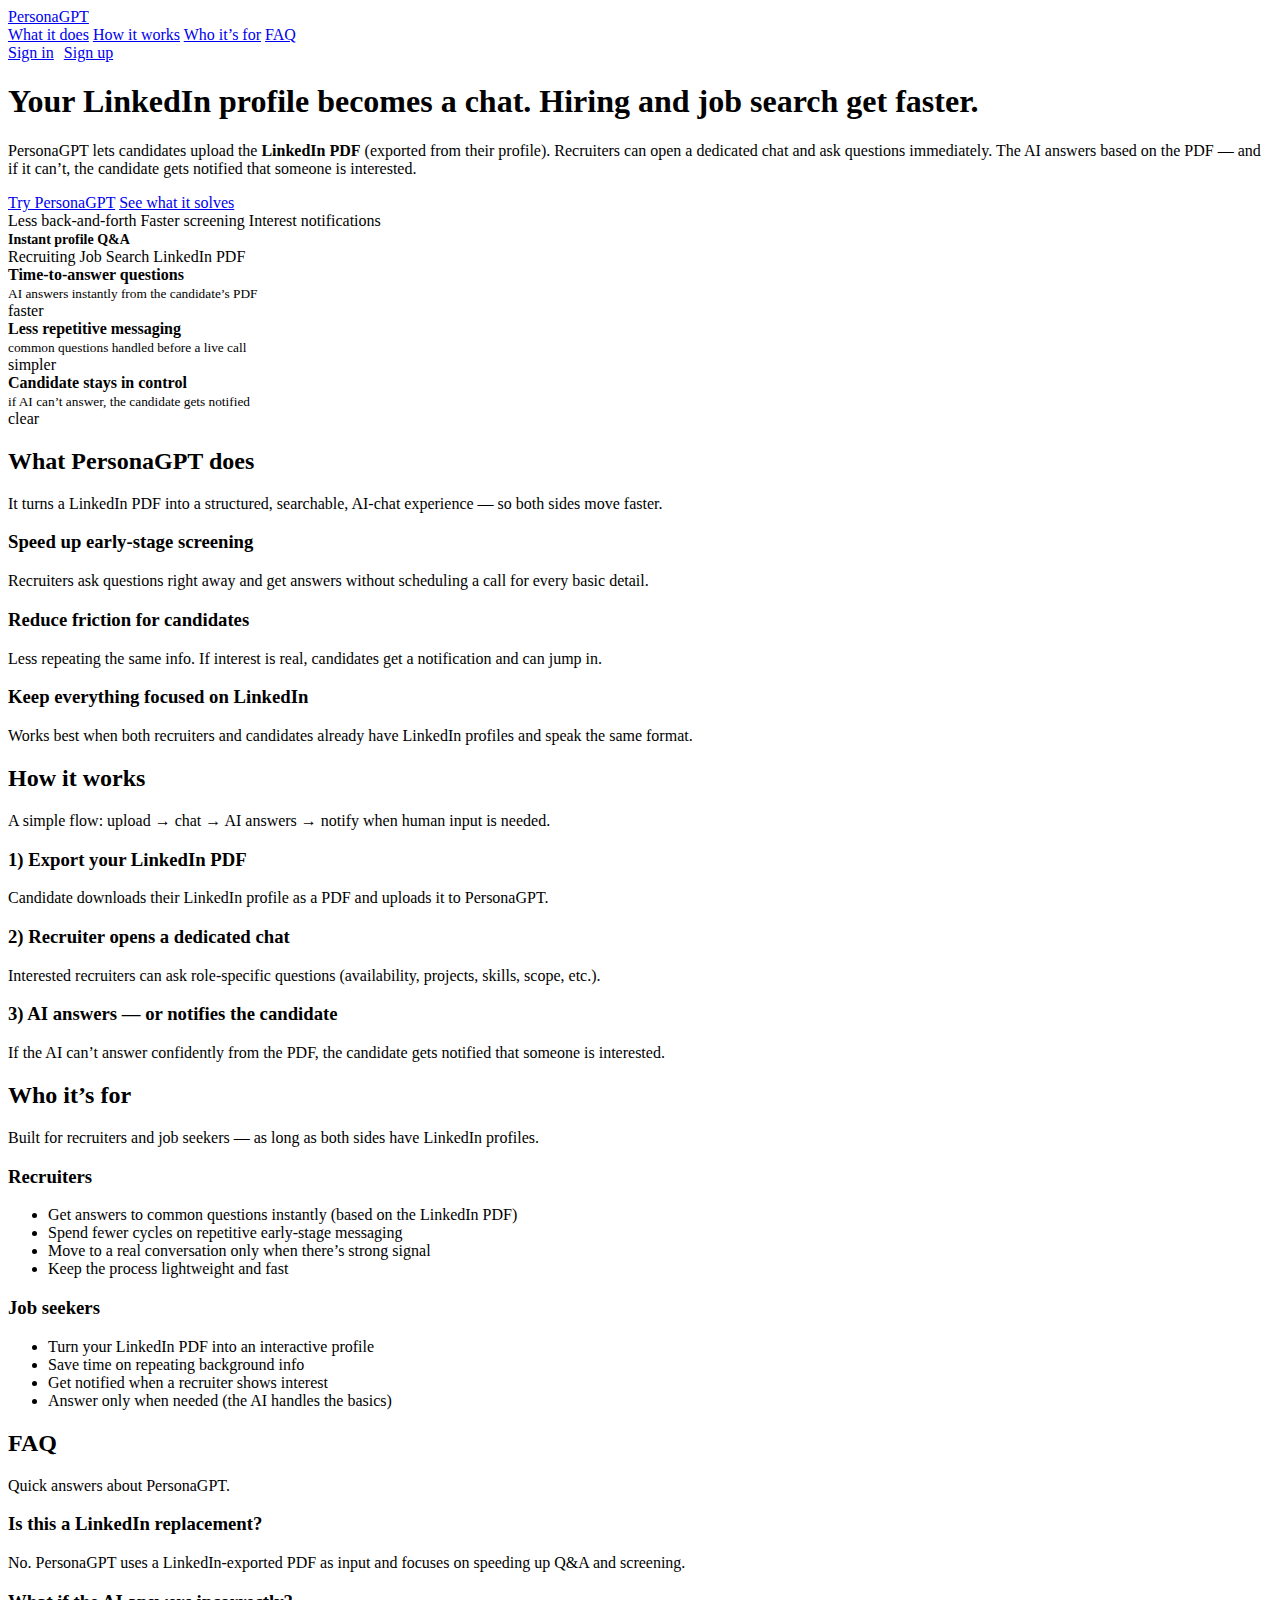
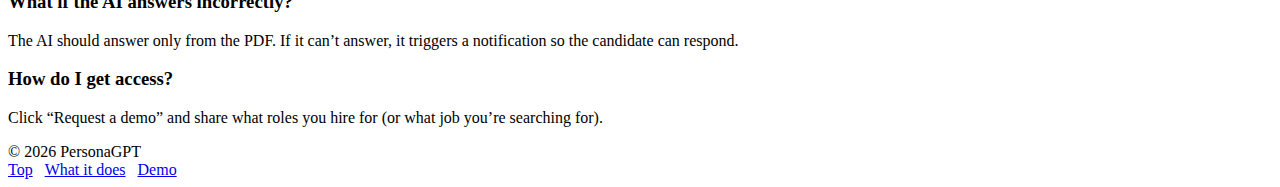
<file: src/main/resources/templates/index.html>
<!DOCTYPE html>
<html lang="en" xmlns:th="http://www.thymeleaf.org">
<head>
    <meta charset="UTF-8">
    <meta name="viewport" content="width=device-width, initial-scale=1.0">
    <title>PersonaGPT — Faster hiring and job search, powered by your LinkedIn PDF</title>
    <meta name="description" content="PersonaGPT turns your LinkedIn PDF into an AI-powered profile chat. Recruiters can ask questions instantly; if AI can’t answer, you get notified. Faster screening, fewer back-and-forth messages.">
    <link th:href="@{/css/styles.css}" rel="stylesheet">
</head>
<body>
<header class="header">
    <div class="container">
        <div class="header__inner">
            <a class="brand" href="#top" aria-label="Go to top">
                <span class="logo" aria-hidden="true"></span>
                <span>PersonaGPT</span>
            </a>

            <nav class="nav" aria-label="Navigation">
                <a href="#value">What it does</a>
                <a href="#how">How it works</a>
                <a href="#for">Who it’s for</a>
                <a href="#faq">FAQ</a>
            </nav>

            <div style="display:flex; gap:10px;">
                <a class="btn btn--ghost" href="/sign_in">Sign in</a>
                <a class="btn btn--primary" href="/sign_up">Sign up</a>
            </div>
        </div>
    </div>
</header>

<main id="top">
    <div class="container">
        <section class="hero">
            <div class="hero__grid">
                <div>
                    <h1>Your LinkedIn profile becomes a chat. Hiring and job search get faster.</h1>

                    <p class="lead">
                        PersonaGPT lets candidates upload the <b>LinkedIn PDF</b> (exported from their profile).
                        Recruiters can open a dedicated chat and ask questions immediately.
                        The AI answers based on the PDF — and if it can’t, the candidate gets notified that someone is interested.
                    </p>

                    <div class="hero__actions" id="cta">
                        <a class="btn btn--primary" href="#demo">Try PersonaGPT</a>
                        <a class="btn btn--ghost" href="#value">See what it solves</a>
                    </div>

                    <div class="mini" aria-label="Key benefits">
                        <span>Less back-and-forth</span>
                        <span>Faster screening</span>
                        <span>Interest notifications</span>
                    </div>
                </div>

                <aside class="card preview" aria-label="Preview: outcomes">
                    <div class="preview__top">
                        <strong style="font-size:14px;">Instant profile Q&A</strong>
                        <div class="chips" aria-hidden="true">
                            <span class="chip">Recruiting</span>
                            <span class="chip">Job Search</span>
                            <span class="chip">LinkedIn PDF</span>
                        </div>
                    </div>
                    <div class="preview__body">
                        <div class="stat">
                            <div>
                                <b>Time-to-answer questions</b><br>
                                <small>AI answers instantly from the candidate’s PDF</small>
                            </div>
                            <div class="pill">faster</div>
                        </div>
                        <div class="stat">
                            <div>
                                <b>Less repetitive messaging</b><br>
                                <small>common questions handled before a live call</small>
                            </div>
                            <div class="pill">simpler</div>
                        </div>
                        <div class="stat">
                            <div>
                                <b>Candidate stays in control</b><br>
                                <small>if AI can’t answer, the candidate gets notified</small>
                            </div>
                            <div class="pill">clear</div>
                        </div>
                    </div>
                </aside>
            </div>
        </section>

        <section id="value">
            <div class="section__head">
                <div>
                    <h2>What PersonaGPT does</h2>
                    <p class="sub">
                        It turns a LinkedIn PDF into a structured, searchable, AI-chat experience — so both sides move faster.
                    </p>
                </div>
            </div>

            <div class="grid-3">
                <div class="feature">
                    <h3>Speed up early-stage screening</h3>
                    <p>Recruiters ask questions right away and get answers without scheduling a call for every basic detail.</p>
                </div>
                <div class="feature">
                    <h3>Reduce friction for candidates</h3>
                    <p>Less repeating the same info. If interest is real, candidates get a notification and can jump in.</p>
                </div>
                <div class="feature">
                    <h3>Keep everything focused on LinkedIn</h3>
                    <p>Works best when both recruiters and candidates already have LinkedIn profiles and speak the same format.</p>
                </div>
            </div>
        </section>

        <section id="how">
            <div class="section__head">
                <div>
                    <h2>How it works</h2>
                    <p class="sub">
                        A simple flow: upload → chat → AI answers → notify when human input is needed.
                    </p>
                </div>
            </div>

            <div class="grid-3">
                <div class="feature">
                    <h3>1) Export your LinkedIn PDF</h3>
                    <p>Candidate downloads their LinkedIn profile as a PDF and uploads it to PersonaGPT.</p>
                </div>
                <div class="feature">
                    <h3>2) Recruiter opens a dedicated chat</h3>
                    <p>Interested recruiters can ask role-specific questions (availability, projects, skills, scope, etc.).</p>
                </div>
                <div class="feature">
                    <h3>3) AI answers — or notifies the candidate</h3>
                    <p>If the AI can’t answer confidently from the PDF, the candidate gets notified that someone is interested.</p>
                </div>
            </div>
        </section>

        <section id="for">
            <div class="section__head">
                <div>
                    <h2>Who it’s for</h2>
                    <p class="sub">
                        Built for recruiters and job seekers — as long as both sides have LinkedIn profiles.
                    </p>
                </div>
            </div>

            <div class="split">
                <div class="panel">
                    <h3>Recruiters</h3>
                    <ul class="list">
                        <li>Get answers to common questions instantly (based on the LinkedIn PDF)</li>
                        <li>Spend fewer cycles on repetitive early-stage messaging</li>
                        <li>Move to a real conversation only when there’s strong signal</li>
                        <li>Keep the process lightweight and fast</li>
                    </ul>
                </div>

                <div class="panel">
                    <h3>Job seekers</h3>
                    <ul class="list">
                        <li>Turn your LinkedIn PDF into an interactive profile</li>
                        <li>Save time on repeating background info</li>
                        <li>Get notified when a recruiter shows interest</li>
                        <li>Answer only when needed (the AI handles the basics)</li>
                    </ul>
                </div>
            </div>
        </section>

        <section id="faq">
            <div class="section__head">
                <div>
                    <h2>FAQ</h2>
                    <p class="sub">Quick answers about PersonaGPT.</p>
                </div>
            </div>

            <div class="grid-3">
                <div class="feature">
                    <h3>Is this a LinkedIn replacement?</h3>
                    <p>No. PersonaGPT uses a LinkedIn-exported PDF as input and focuses on speeding up Q&A and screening.</p>
                </div>
                <div class="feature">
                    <h3>What if the AI answers incorrectly?</h3>
                    <p>The AI should answer only from the PDF. If it can’t answer, it triggers a notification so the candidate can respond.</p>
                </div>
                <div class="feature" id="demo">
                    <h3>How do I get access?</h3>
                    <p>Click “Request a demo” and share what roles you hire for (or what job you’re searching for).</p>
                </div>
            </div>
        </section>
    </div>
</main>

<footer class="footer">
    <div class="container">
        <div class="footer__row">
            <div>© <span id="y"></span> PersonaGPT</div>
            <div style="display:flex; gap:12px;">
                <a href="#top">Top</a>
                <a href="#value">What it does</a>
                <a href="#demo">Demo</a>
            </div>
        </div>
    </div>

    <script>
        document.getElementById('y').textContent = new Date().getFullYear();
    </script>
</footer>
</body>
</html>
</file>
